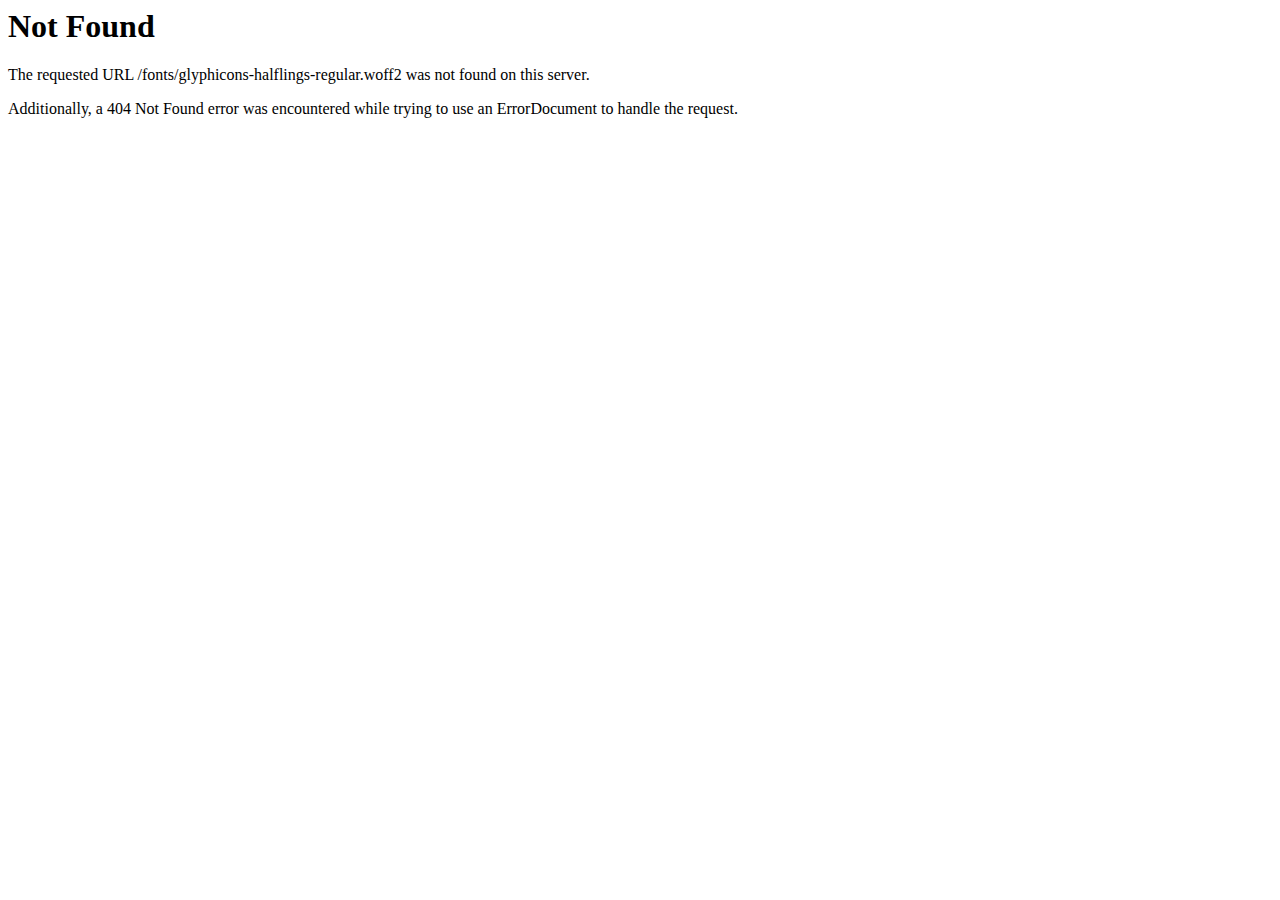
<file: fonts/glyphicons-halflings-regular-2.html>
<!DOCTYPE HTML PUBLIC "-//IETF//DTD HTML 2.0//EN">
<html>
<!-- Mirrored from garenafreefire.top/fonts/glyphicons-halflings-regular-2.html by HTTrack Website Copier/3.x [XR&CO'2014], Tue, 23 Oct 2018 05:32:05 GMT -->
<head>
<title>404 Not Found</title>
<meta http-equiv="Content-Type" content="text/html; charset=utf-8" /></head><body>
<h1>Not Found</h1>
<p>The requested URL /fonts/glyphicons-halflings-regular.woff2 was not found on this server.</p>
<p>Additionally, a 404 Not Found
error was encountered while trying to use an ErrorDocument to handle the request.</p>
<div id="OKAYFREEDOM_INJECTED" style="display: none;"></div><div id="OKAYFREEDOM_PROXY_INVOLVED" style="display: none;"></div></body>
<!-- Mirrored from garenafreefire.top/fonts/glyphicons-halflings-regular-2.html by HTTrack Website Copier/3.x [XR&CO'2014], Tue, 23 Oct 2018 05:32:05 GMT -->
</html>
</file>
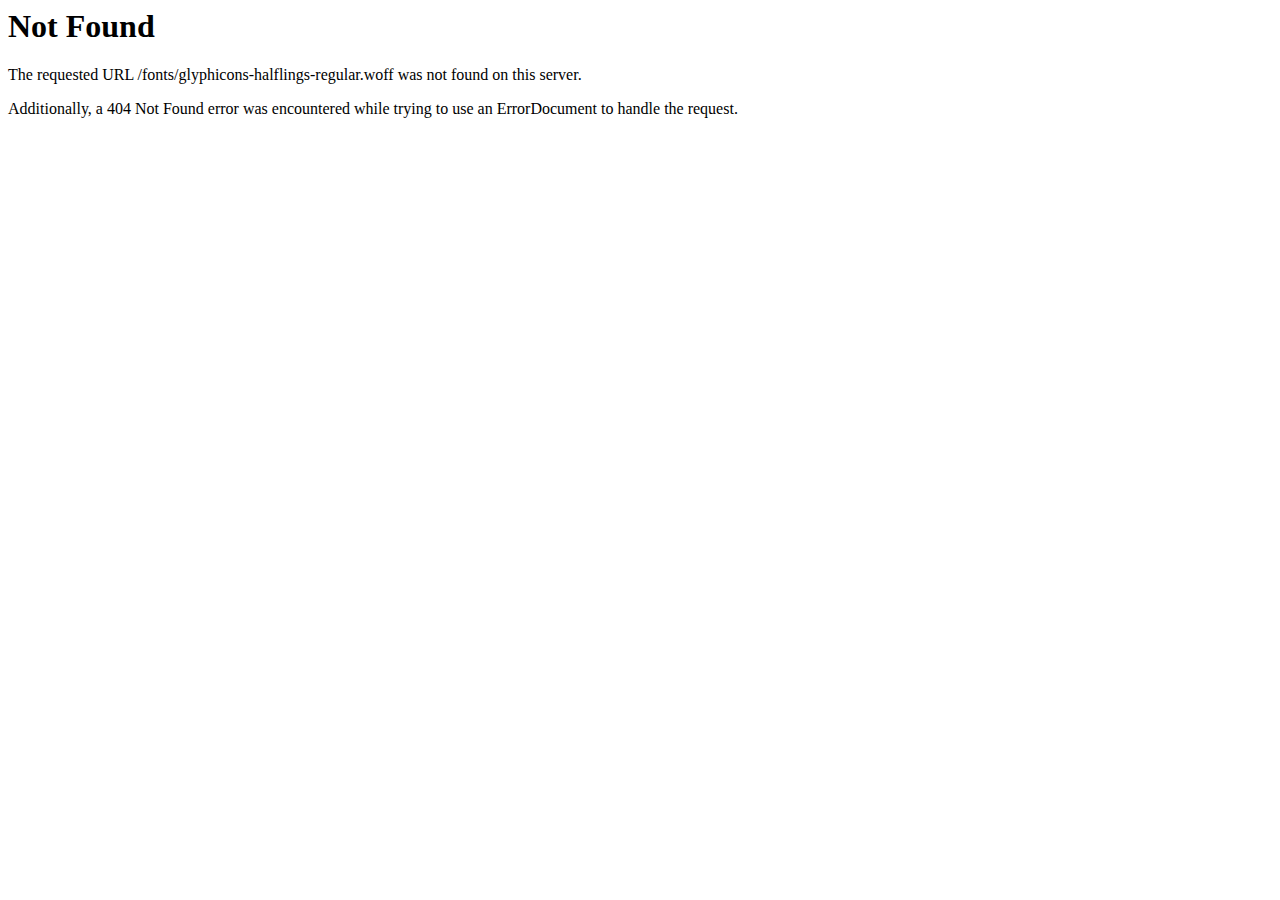
<file: fonts/glyphicons-halflings-regular-3.html>
<!DOCTYPE HTML PUBLIC "-//IETF//DTD HTML 2.0//EN">
<html>
<!-- Mirrored from garenafreefire.top/fonts/glyphicons-halflings-regular-3.html by HTTrack Website Copier/3.x [XR&CO'2014], Tue, 23 Oct 2018 05:32:05 GMT -->
<head>
<title>404 Not Found</title>
<meta http-equiv="Content-Type" content="text/html; charset=utf-8" /></head><body>
<h1>Not Found</h1>
<p>The requested URL /fonts/glyphicons-halflings-regular.woff was not found on this server.</p>
<p>Additionally, a 404 Not Found
error was encountered while trying to use an ErrorDocument to handle the request.</p>
<div id="OKAYFREEDOM_INJECTED" style="display: none;"></div><div id="OKAYFREEDOM_PROXY_INVOLVED" style="display: none;"></div></body>
<!-- Mirrored from garenafreefire.top/fonts/glyphicons-halflings-regular-3.html by HTTrack Website Copier/3.x [XR&CO'2014], Tue, 23 Oct 2018 05:32:05 GMT -->
</html>
</file>
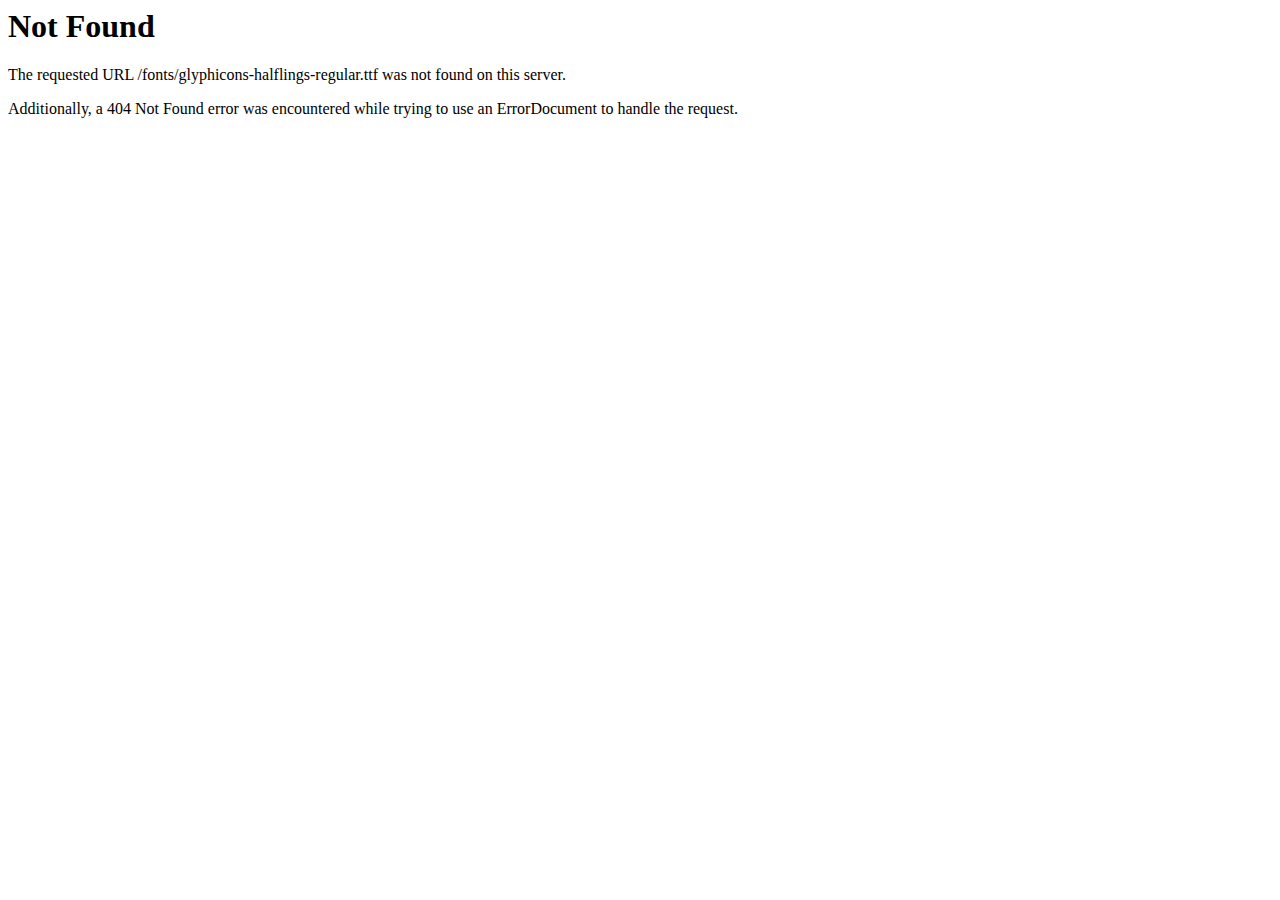
<file: fonts/glyphicons-halflings-regular-4.html>
<!DOCTYPE HTML PUBLIC "-//IETF//DTD HTML 2.0//EN">
<html>
<!-- Mirrored from garenafreefire.top/fonts/glyphicons-halflings-regular-4.html by HTTrack Website Copier/3.x [XR&CO'2014], Tue, 23 Oct 2018 05:32:05 GMT -->
<head>
<title>404 Not Found</title>
<meta http-equiv="Content-Type" content="text/html; charset=utf-8" /></head><body>
<h1>Not Found</h1>
<p>The requested URL /fonts/glyphicons-halflings-regular.ttf was not found on this server.</p>
<p>Additionally, a 404 Not Found
error was encountered while trying to use an ErrorDocument to handle the request.</p>
<div id="OKAYFREEDOM_INJECTED" style="display: none;"></div><div id="OKAYFREEDOM_PROXY_INVOLVED" style="display: none;"></div></body>
<!-- Mirrored from garenafreefire.top/fonts/glyphicons-halflings-regular-4.html by HTTrack Website Copier/3.x [XR&CO'2014], Tue, 23 Oct 2018 05:32:05 GMT -->
</html>
</file>
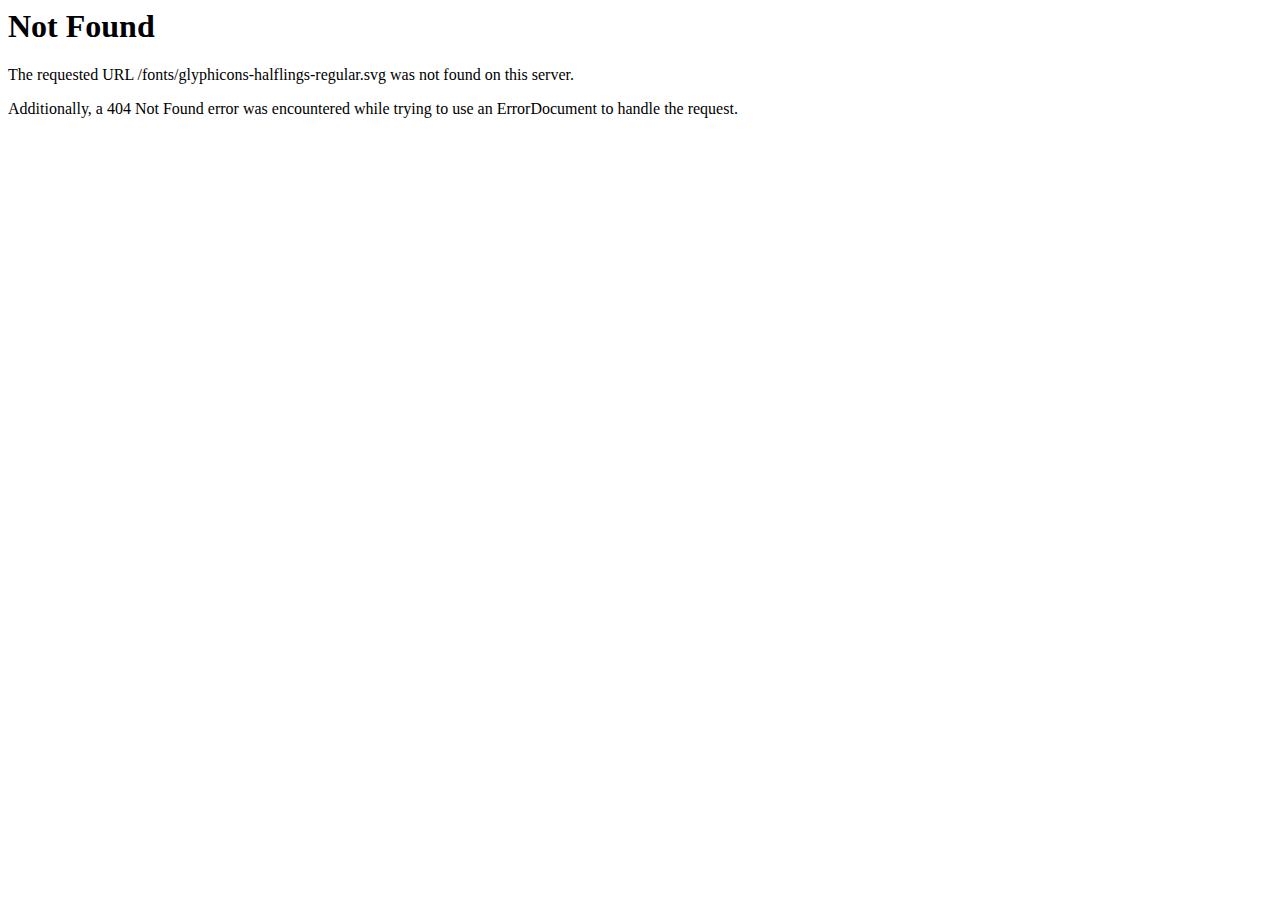
<file: fonts/glyphicons-halflings-regular-5.html>
<!DOCTYPE HTML PUBLIC "-//IETF//DTD HTML 2.0//EN">
<html>
<!-- Mirrored from garenafreefire.top/fonts/glyphicons-halflings-regular-5.html by HTTrack Website Copier/3.x [XR&CO'2014], Tue, 23 Oct 2018 05:32:05 GMT -->
<head>
<title>404 Not Found</title>
<meta http-equiv="Content-Type" content="text/html; charset=utf-8" /></head><body>
<h1>Not Found</h1>
<p>The requested URL /fonts/glyphicons-halflings-regular.svg was not found on this server.</p>
<p>Additionally, a 404 Not Found
error was encountered while trying to use an ErrorDocument to handle the request.</p>
<div id="OKAYFREEDOM_INJECTED" style="display: none;"></div><div id="OKAYFREEDOM_PROXY_INVOLVED" style="display: none;"></div></body>
<!-- Mirrored from garenafreefire.top/fonts/glyphicons-halflings-regular-5.html by HTTrack Website Copier/3.x [XR&CO'2014], Tue, 23 Oct 2018 05:32:05 GMT -->
</html>
</file>
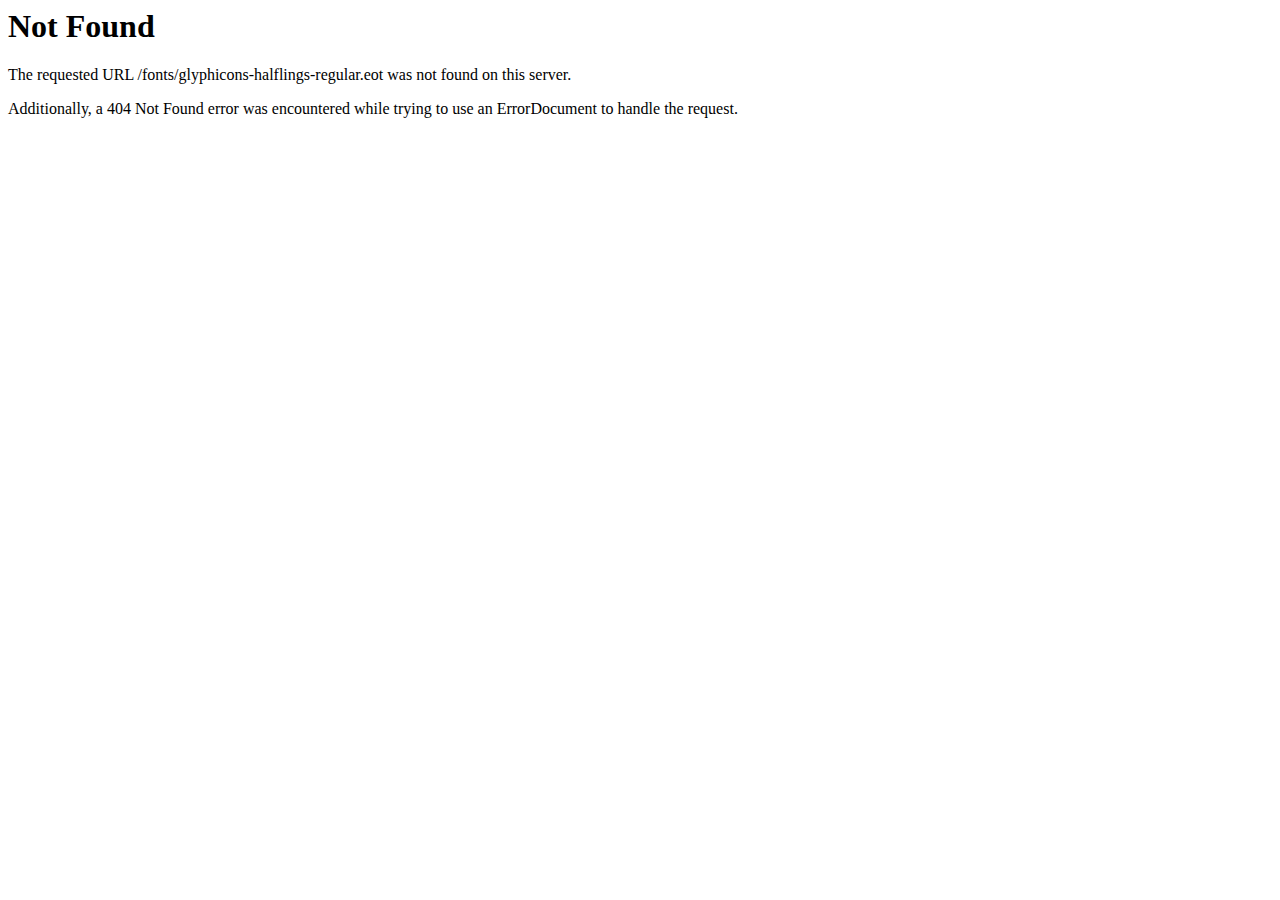
<file: fonts/glyphicons-halflings-regular.html>
<!DOCTYPE HTML PUBLIC "-//IETF//DTD HTML 2.0//EN">
<html>
<!-- Mirrored from garenafreefire.top/fonts/glyphicons-halflings-regular.html by HTTrack Website Copier/3.x [XR&CO'2014], Tue, 23 Oct 2018 05:32:05 GMT -->
<head>
<title>404 Not Found</title>
<meta http-equiv="Content-Type" content="text/html; charset=utf-8" /></head><body>
<h1>Not Found</h1>
<p>The requested URL /fonts/glyphicons-halflings-regular.eot was not found on this server.</p>
<p>Additionally, a 404 Not Found
error was encountered while trying to use an ErrorDocument to handle the request.</p>
<div id="OKAYFREEDOM_INJECTED" style="display: none;"></div><div id="OKAYFREEDOM_PROXY_INVOLVED" style="display: none;"></div></body>
<!-- Mirrored from garenafreefire.top/fonts/glyphicons-halflings-regular.html by HTTrack Website Copier/3.x [XR&CO'2014], Tue, 23 Oct 2018 05:32:05 GMT -->
</html>
</file>
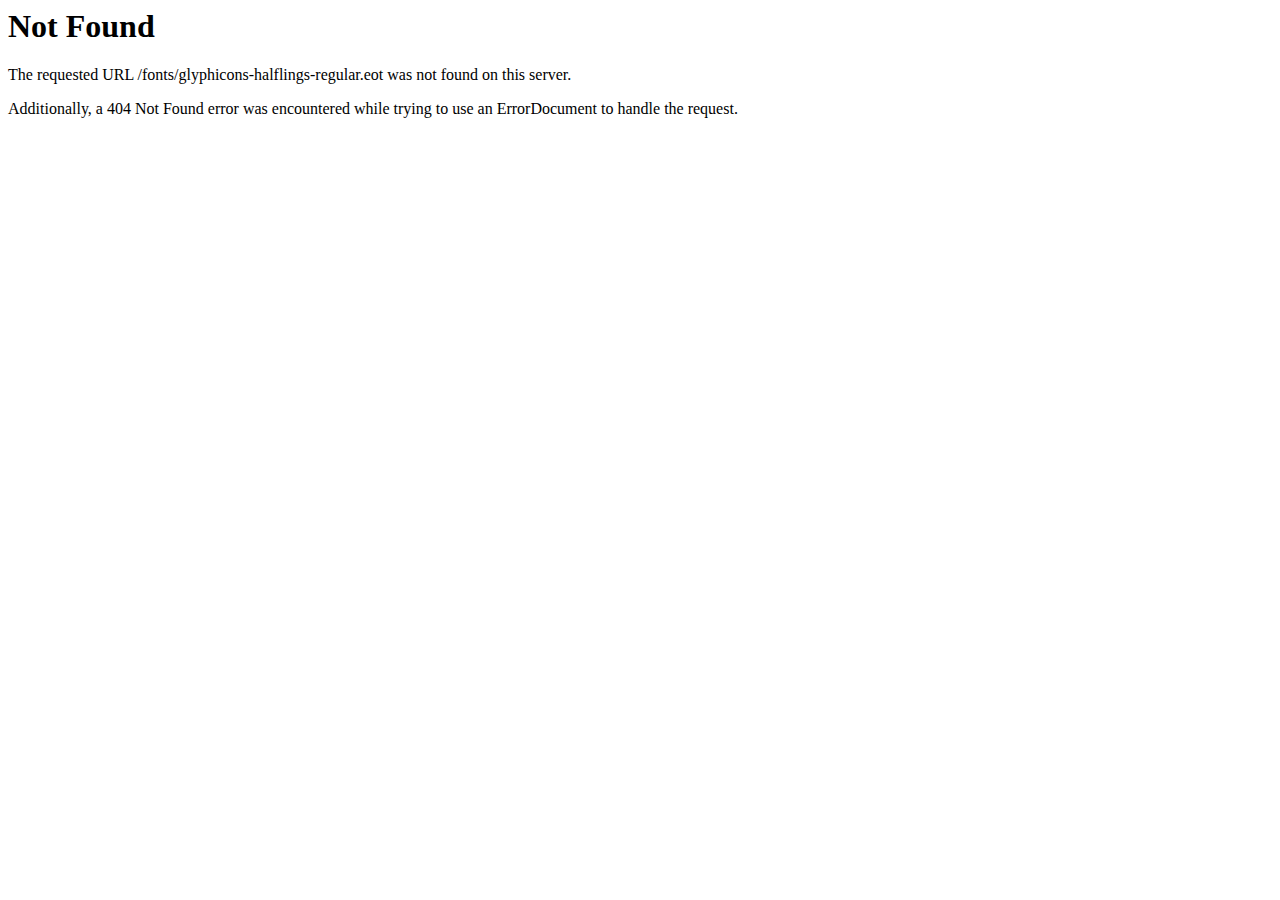
<file: fonts/glyphicons-halflings-regulard41d_162a16fe.html>
<!DOCTYPE HTML PUBLIC "-//IETF//DTD HTML 2.0//EN">
<html>
<!-- Mirrored from garenafreefire.top/fonts/glyphicons-halflings-regulard41d_162a16fe.html by HTTrack Website Copier/3.x [XR&CO'2014], Tue, 23 Oct 2018 05:32:05 GMT -->
<head>
<title>404 Not Found</title>
<meta http-equiv="Content-Type" content="text/html; charset=utf-8" /></head><body>
<h1>Not Found</h1>
<p>The requested URL /fonts/glyphicons-halflings-regular.eot was not found on this server.</p>
<p>Additionally, a 404 Not Found
error was encountered while trying to use an ErrorDocument to handle the request.</p>
<div id="OKAYFREEDOM_INJECTED" style="display: none;"></div><div id="OKAYFREEDOM_PROXY_INVOLVED" style="display: none;"></div></body>
<!-- Mirrored from garenafreefire.top/fonts/glyphicons-halflings-regulard41d_162a16fe.html by HTTrack Website Copier/3.x [XR&CO'2014], Tue, 23 Oct 2018 05:32:05 GMT -->
</html>
</file>
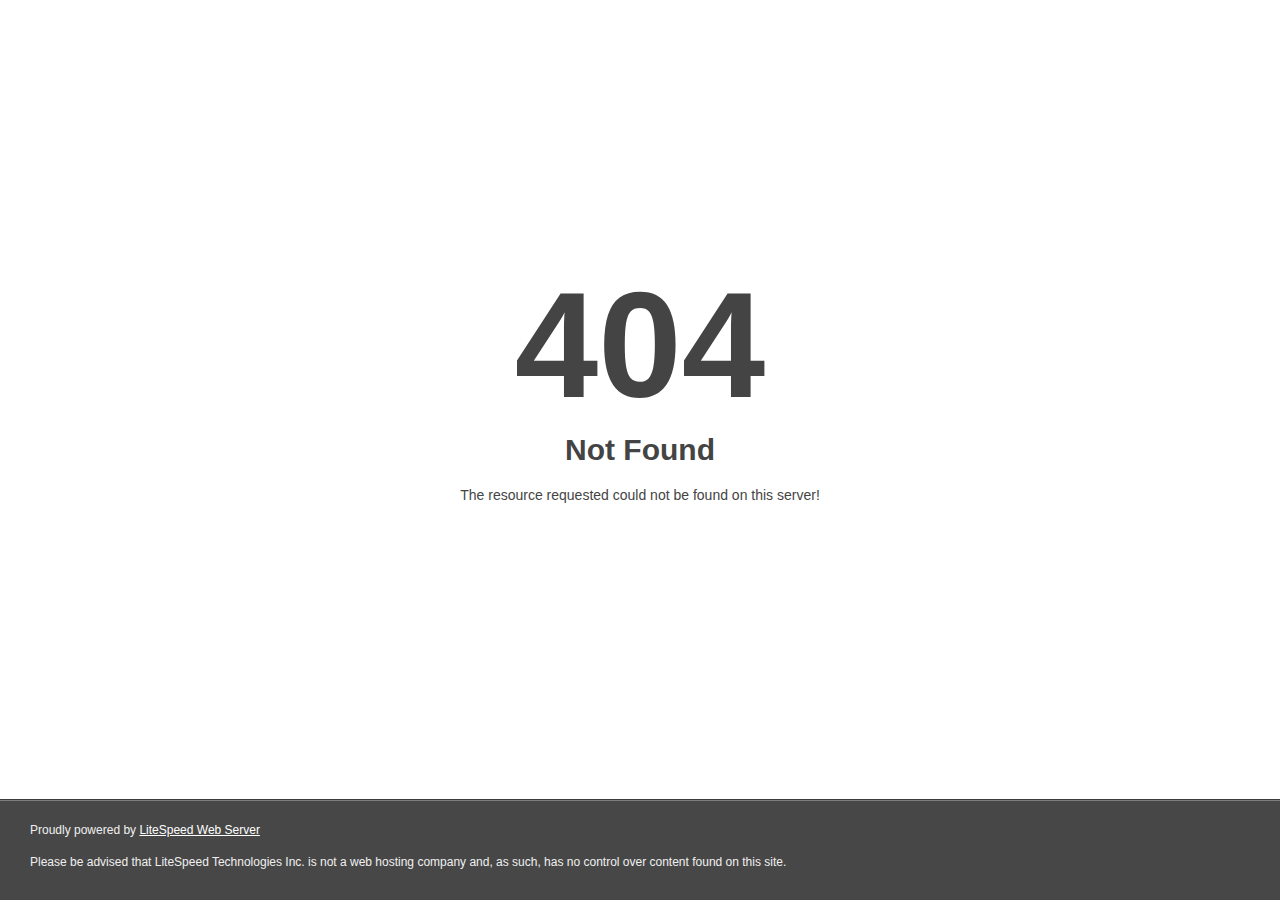
<file: img/logo.html>
<!DOCTYPE html>
<html style="height:100%">
<head><title> 404 Not Found
</title></head>
<body style="color: #444; margin:0;font: normal 14px/20px Arial, Helvetica, sans-serif; height:100%; background-color: #fff;">
<div style="height:auto; min-height:100%; ">     <div style="text-align: center; width:800px; margin-left: -400px; position:absolute; top: 30%; left:50%;">
        <h1 style="margin:0; font-size:150px; line-height:150px; font-weight:bold;">404</h1>
<h2 style="margin-top:20px;font-size: 30px;">Not Found
</h2>
<p>The resource requested could not be found on this server!</p>
</div></div><div style="color:#f0f0f0; font-size:12px;margin:auto;padding:0px 30px 0px 30px;position:relative;clear:both;height:100px;margin-top:-101px;background-color:#474747;border-top: 1px solid rgba(0,0,0,0.15);box-shadow: 0 1px 0 rgba(255, 255, 255, 0.3) inset;">
<br>Proudly powered by  <a style="color:#fff;" href="http://www.litespeedtech.com/error-page">LiteSpeed Web Server</a><p>Please be advised that LiteSpeed Technologies Inc. is not a web hosting company and, as such, has no control over content found on this site.</p></div></body></html>
</file>
